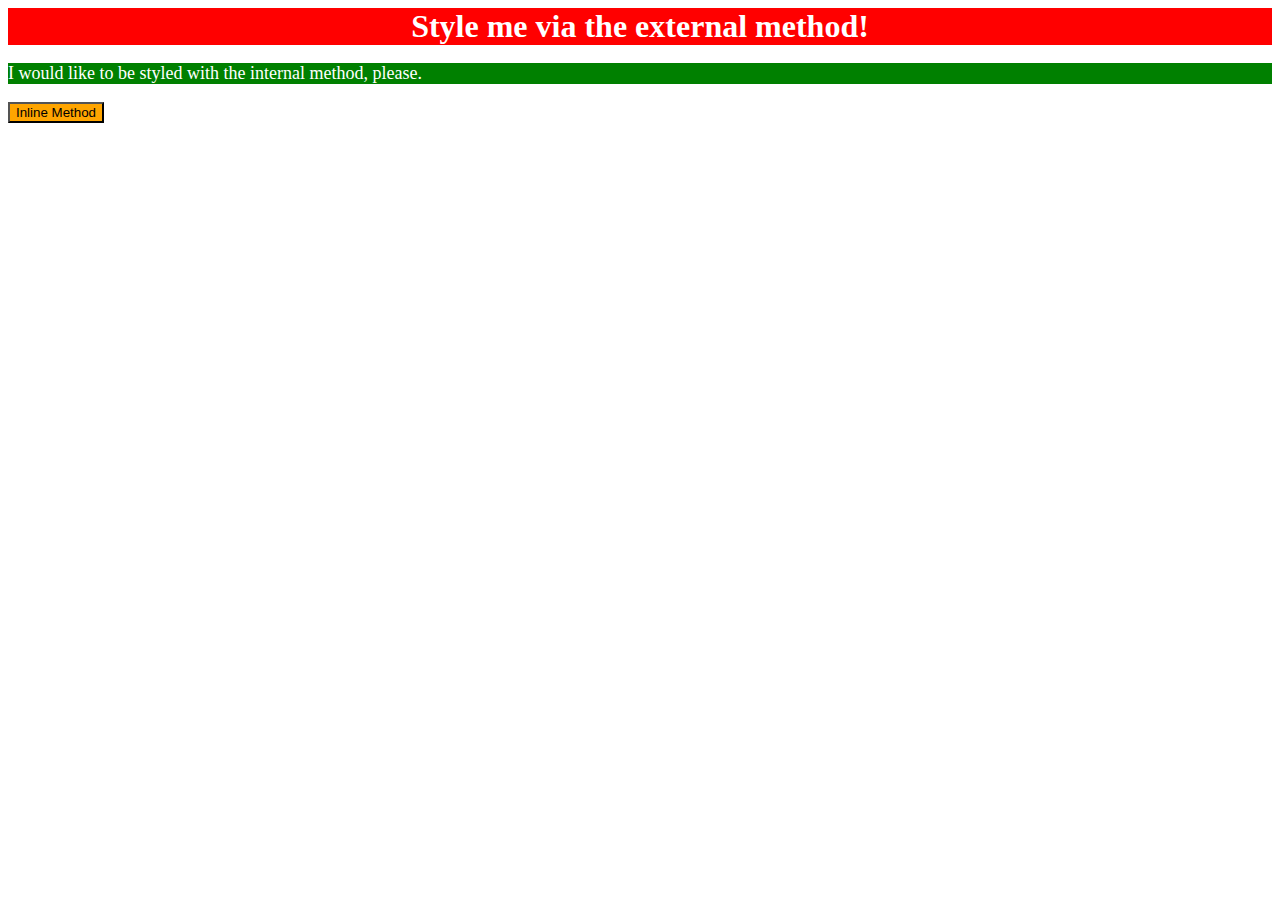
<file: foundations/01-css-methods/index.html>
<!DOCTYPE html>
<html lang="en">
  <head>
    <meta charset="UTF-8">
    <meta http-equiv="X-UA-Compatible" content="IE=edge">
    <meta name="viewport" content="width=device-width, initial-scale=1.0">
    <title>Methods for Adding CSS</title>
<link rel="stylesheet" href="external.css">
<style>
p {
  display: block;
  background-color:green;
  color:white;
  font-size:18px;
}
</style>
  </head>
  <body>
    <div class="myDiv"><b>Style me via the external method!</b></div>
    <p>I would like to be styled with the internal method, please.</p>
    <button style="background-color:orange","font-size:18px">Inline Method</button>
  </body>
</html>
</file>
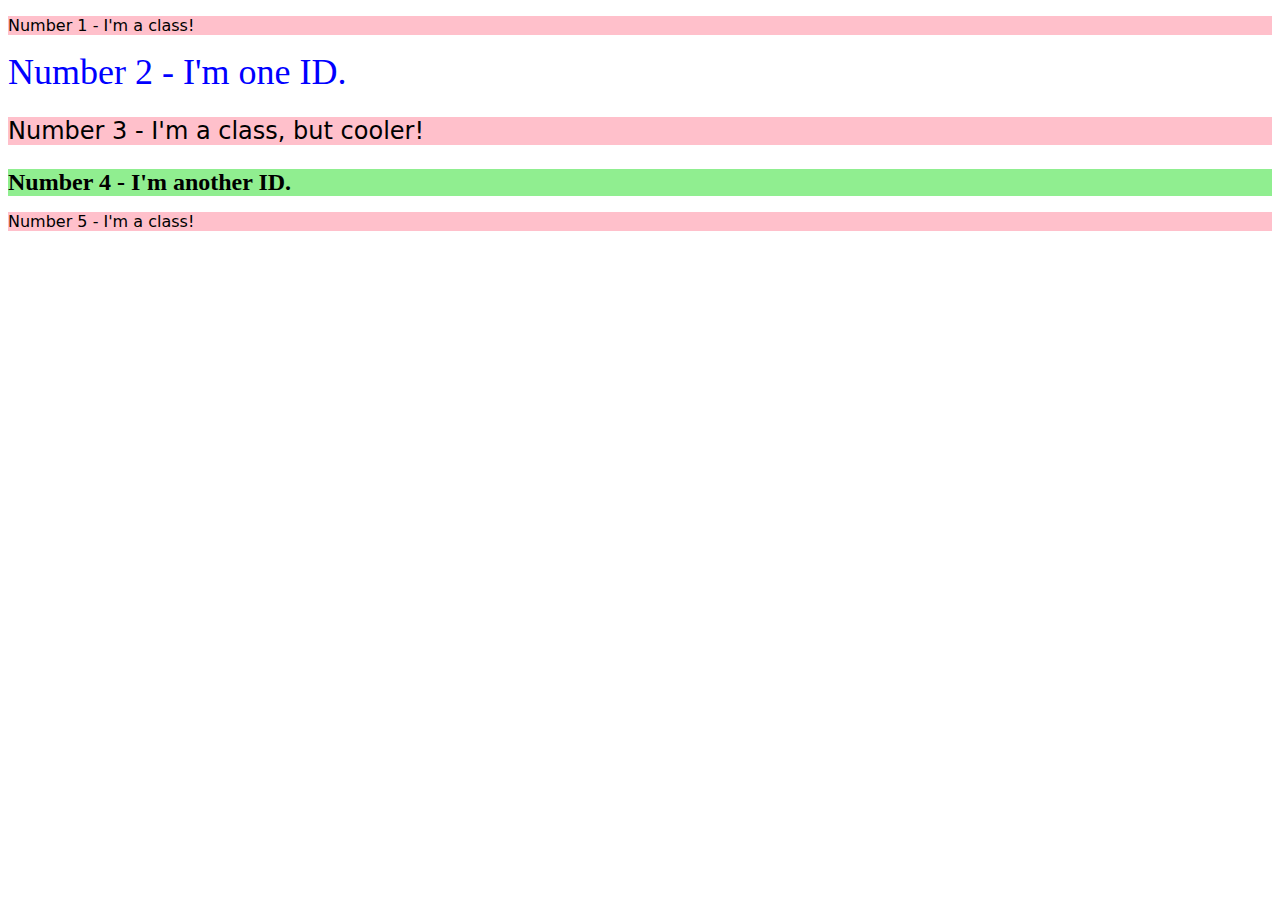
<file: foundations/02-class-id-selectors/index.html>
<!DOCTYPE html>
<html lang="en">
  <head>
    <meta charset="UTF-8">
    <meta http-equiv="X-UA-Compatible" content="IE=edge">
    <meta name="viewport" content="width=device-width, initial-scale=1.0">
    <title>Class and ID Selectors</title>
    <link rel="stylesheet" href="style.css">
  </head>
  <body>
    <p>Number 1 - I'm a class!</p>
    <div class = "myDiv">Number 2 - I'm one ID.</div>
    <p id ="para3">Number 3 - I'm a class, but cooler!</p>
    <div class = "myDiv2">Number 4 - I'm another ID.</div>
    <p>Number 5 - I'm a class!</p>
  </body>
</html>
</file>
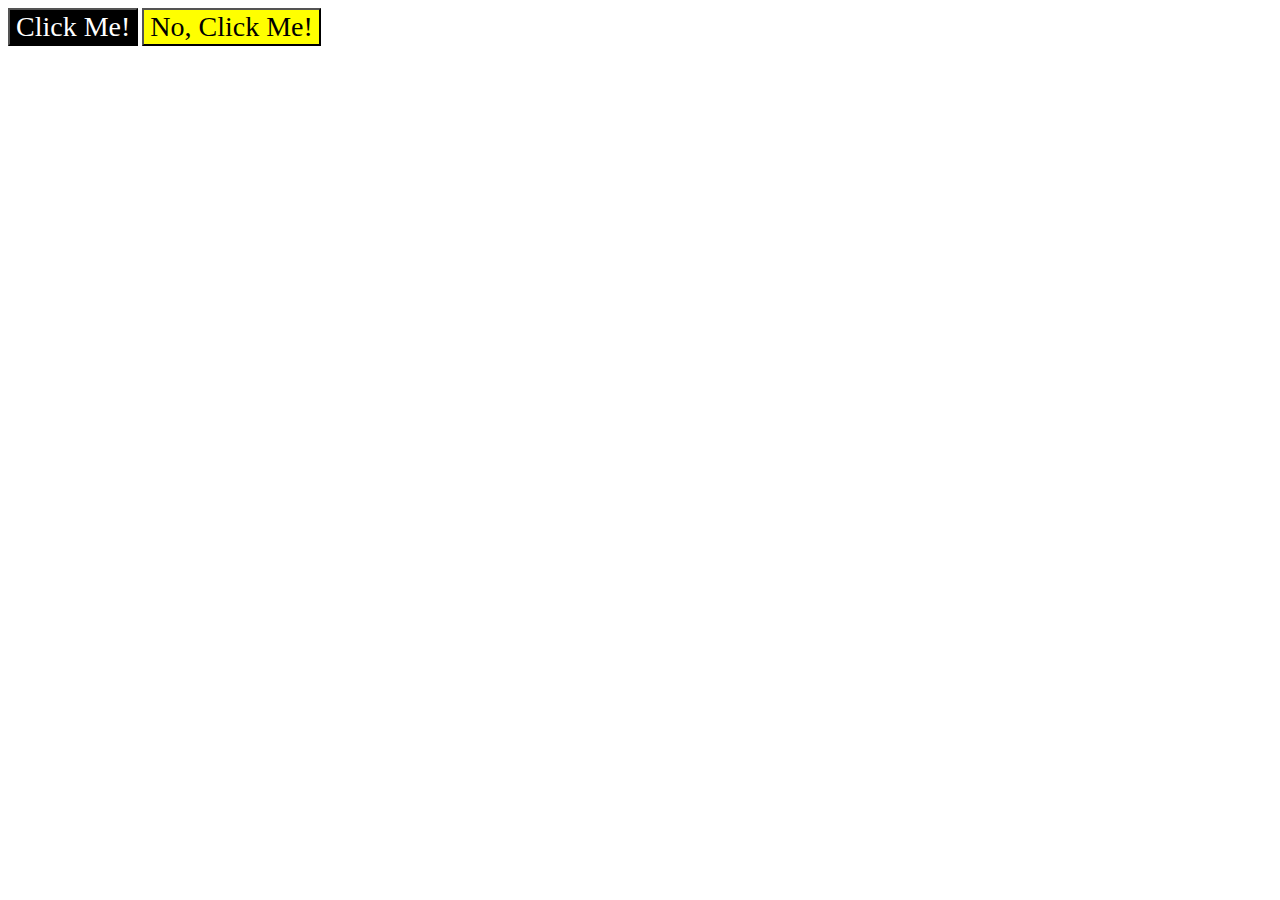
<file: foundations/03-grouping-selectors/index.html>
<!DOCTYPE html>
<html lang="en">
  <head>
    <meta charset="UTF-8">
    <meta http-equiv="X-UA-Compatible" content="IE=edge">
    <meta name="viewport" content="width=device-width, initial-scale=1.0">
    <title>Grouping Selectors</title>
    <link rel="stylesheet" href="style.css">
  </head>
  <body>
    <button class ="button button1">Click Me!</button>
    <button class ="button button2">No, Click Me!</button>
  </body>
</html>
</file>
<file: foundations/01-css-methods/external.css>
.myDiv {
  font-size:32px;
  color:white;
  background-color: red;
  text-align: center;
}
</file>
<file: foundations/02-class-id-selectors/style.css>
p {
  background-color:pink;
  font-family: verdana, DejaVu Sans, sans-serif;
}
.myDiv {
  color: blue;
  font-size: 36px;
}
#para3 {
  font-size: 24px;
}

.myDiv2 {
  background-color: lightgreen;
  font-size: 24px;
  font-weight: bold;
}
</file>
<file: foundations/03-grouping-selectors/style.css>
.button1 {
  background-color: black;
  color: white;
}

.button2 {
  background-color: yellow;
}
 
.button1, .button2 {
  font-size: 28px;
  font-family: Times New Roman, sans-serif;
}
</file>
